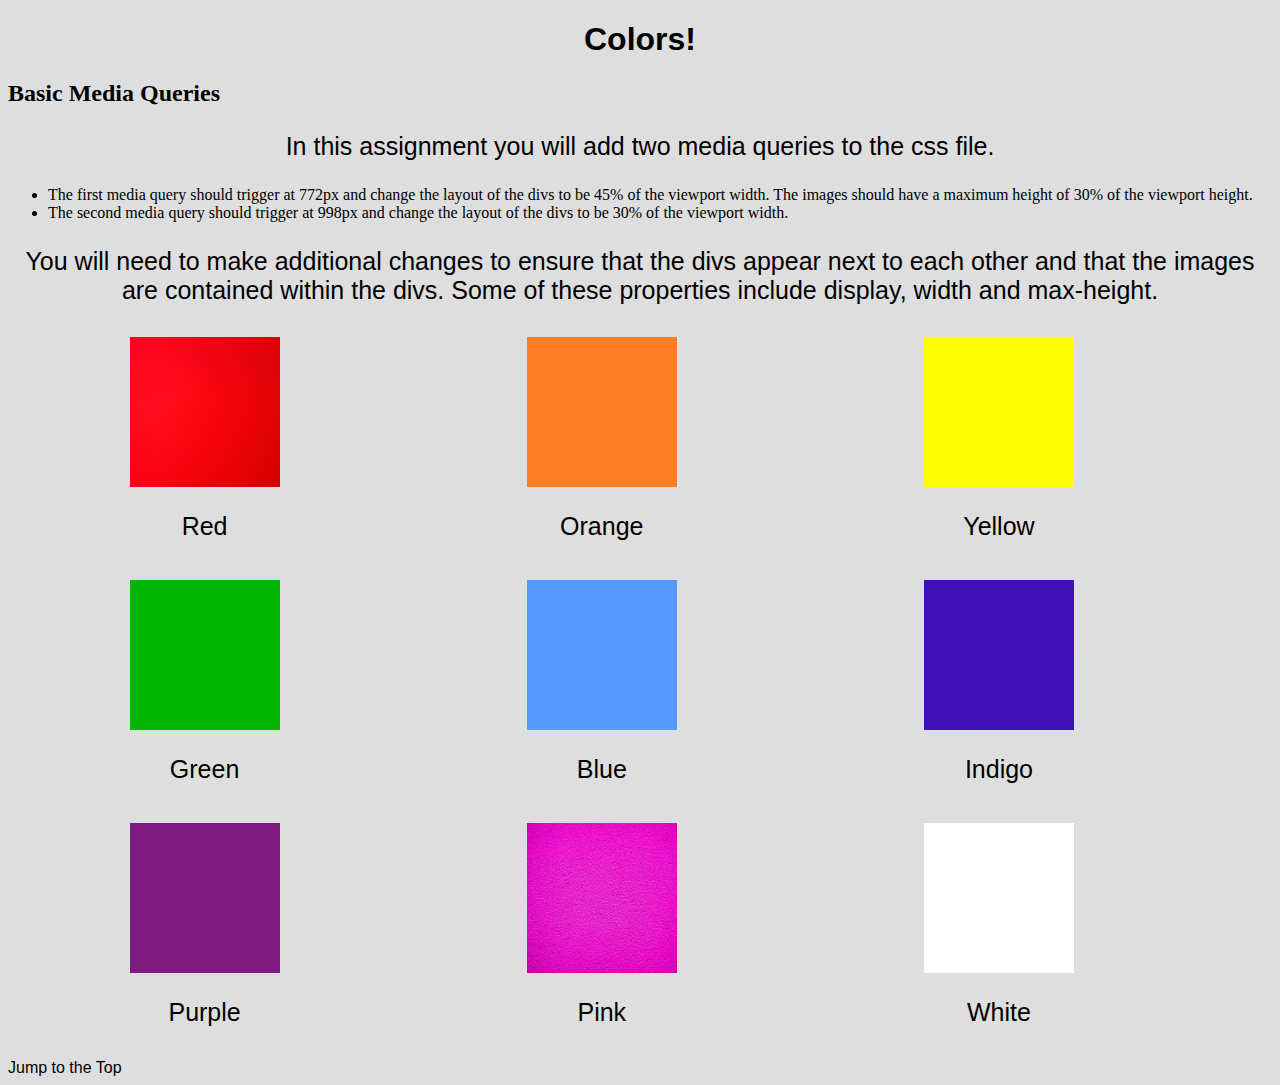
<file: media queries basics/index.html>
<!DOCTYPE html>
<html lang="en">

<head>
  <meta charset="UTF-8">
  <meta http-equiv="X-UA-Compatible" content="IE=edge">
  <meta name="viewport" content="width=device-width, initial-scale=1.0">
  <title>Colors</title>
  <link rel="stylesheet" href="css/style.css">
</head>

<body>
  <header>
    <h1 id="top">Colors!</h1>
  </header>

  <main>
    <h2>Basic Media Queries</h2>
    <p>In this assignment you will add two media queries to the css file.</p>
    <ul>
      <li>The first media query should trigger at 772px and change the layout of the divs to be 45% of the viewport width. The images should have a maximum height of 30% of the viewport height.</li>

      <li>The second media query should trigger at 998px and change the layout of the divs to be 30% of the viewport width.</li>
    </ul>
    <p>You will need to make additional changes to ensure that the divs appear next to each other and that the images are contained within the divs.  Some of these properties include display, width and max-height.</p>

    <div>
      <img src="images/Red.jpeg" alt="Red" width="200">
      <p class = "label">Red</p>
    </div>
    <div>
      <img src="images/Orange.png" alt="Orange" width="200">
      <p class = "label">Orange</p>
    </div>
    <div>
      <img src="images/Yellow.png" alt="Yellow" width="200">
      <p class = "label">Yellow</p>
    </div>
    <div>
      <img src="images/Green.png" alt="Green" width="200">
      <p class = "label">Green</p>
    </div>
    <div>
      <img src="images/Blue.png" alt="Blue" width="200">
      <p class = "label">Blue</p>
    </div>
    <div>
      <img src="images/Indigo.jpeg" alt="Indigo" width="200">
      <p class = "label">Indigo</p>
    </div>
    <div>
      <img src="images/Purple.png" alt="Purple" width="200">
      <p class = "label">Purple</p>
    </div>
    <div>
      <img src="images/Pink.jpeg" alt="Pink" width="200">
      <p class = "label">Pink</p>
    </div>
    <div>
      <img src="images/White.png" alt="White" width="200">
      <p class = "label">White</p>
    </div>
    </div>
  </main>

  <footer>
    <a href="#top">Jump to the Top</a>
  </footer>
</body>

</html>
</file>
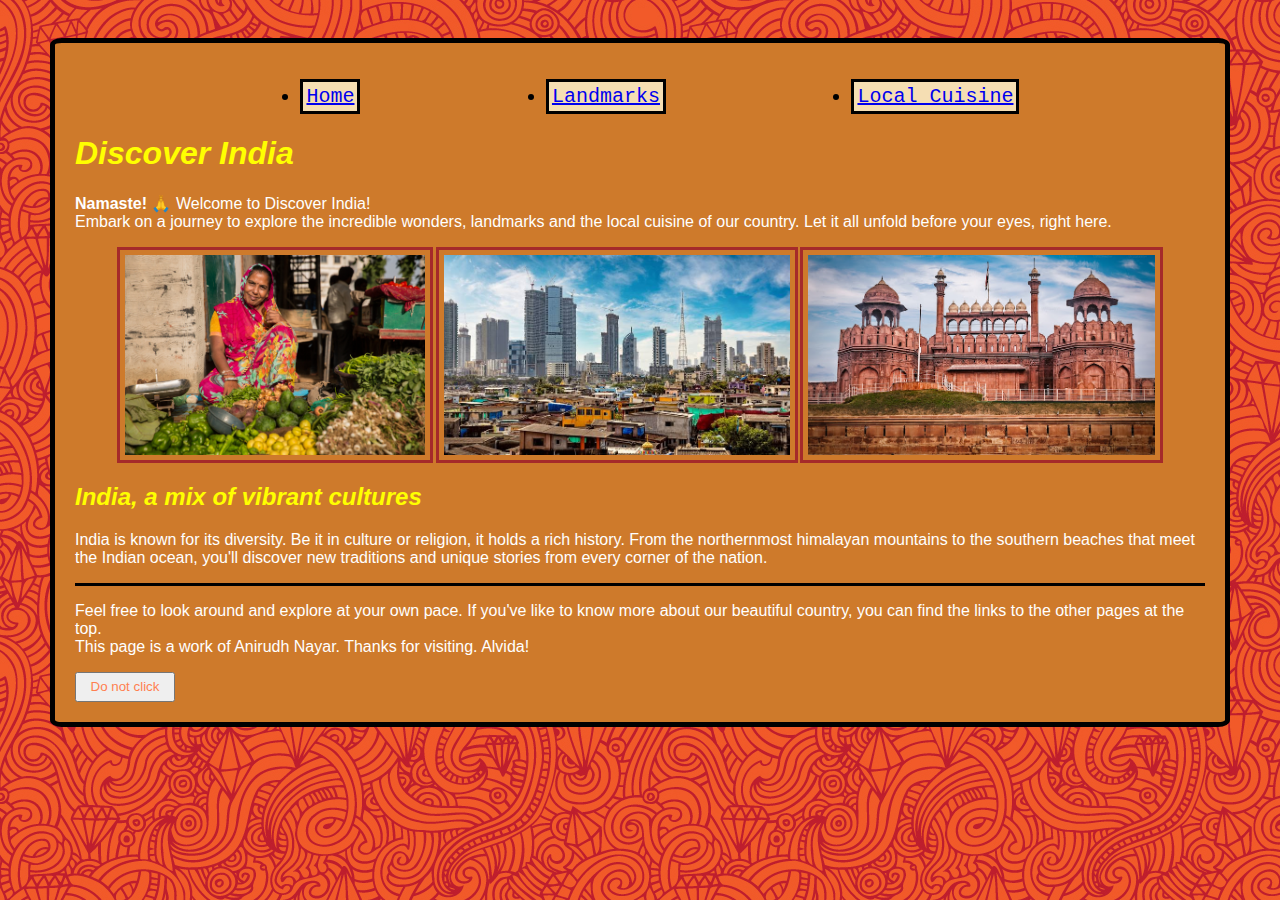
<file: CSSProject/Secondproject.html>
<!DOCTYPE html>
<html lang="en">
<head>
    <meta charset="UTF-8">
    <meta name="viewport" content="width=device-width, initial-scale=1.0">
    <title>Discover India</title>
    <link rel="icon" href="images/India.jpg" type="image/jpg">
    <link rel="stylesheet" href="styles.css">
</head>
<body>
    <a href="#main-content" class="skip">Skip to Main Content</a>
    <div class="back">
    <nav>
        <ul>
           <li><a href="Secondproject.html">Home</a></li>
           <li><a href="Landmarks.html">Landmarks</a></li>
           <li><a href="Food.html">Local Cuisine</a></li>
        </ul>
    </nav>
    <header class="title">
        <h1>Discover India</h1>
    </header>
    <main id="main-content" class="home">
        <p><strong>Namaste!</strong> &#128591; Welcome to Discover India!<br> Embark on a journey to explore the incredible wonders, landmarks and the local cuisine of our country. Let it all unfold before your eyes, right here.</p>
        <section  class="underline">
        <figure class="container">
            <img src="images/Bazaar.jpg" height="200" alt="Indian marketplace">
            <img src="images/Mumbai.jpg" height="200" alt="Mumbai city">
            <img src="images/Red-Fort.jpg" height="200" alt="Red Fort">
        </figure>
        <h2 class="title">India, a mix of vibrant cultures</h2>
        <p>India is known for its diversity. Be it in culture or religion, it holds a rich history. From the northernmost himalayan mountains to the southern beaches that meet the Indian ocean, you'll discover new traditions and unique stories from every corner of the nation.</p>
        </section>
        <footer>
        <p>Feel free to look around and explore at your own pace. If you've like to know more about our beautiful country, you can find the links to the other pages at the top.<br>This page is a work of Anirudh Nayar. Thanks for visiting. Alvida!</p>
        </footer>
        <button class="button">Do not click</button>
    </main>
</div>
</body>
</html>
</file>
<file: media queries basics/css/style.css>
body {
    background-color: #dedede;
}

h1 {
    text-align: center;
    font-family:Arial, sans-serif;
    font-size: 32px;
}

a {
    color: #000;
    text-decoration: none;
    font-family:Arial, sans-serif;
}

p {
   font-size: 25px;
   font-family:Arial, sans-serif;
}

img{
  width:100%;
}


p{
  text-align:center;
}

div img{
    width:150px;
    height: 150px;
    display:block;
    margin:auto;
}

div{
  display: inline-block;
  width: 24%;
  margin: 5px;
  padding: 2px;
}
@media screen and (min-width: 772px) {
    div {
        display: inline-block;
        width: 45%;
    }
    div img {
        max-height: 30vh;
    }
}
@media screen and (min-width: 998px) {
    div {
        display: inline-block;
        width: 30%;
    }
}




























/* 
main {
    border: 5px #000 solid;
    margin: 10px;
}
 */
/* 

.container {
    display: grid;
    grid-template-columns: 1fr;
    justify-items: center;
}
 */
/* img{
    width: 200px;
    height: 200px;
    padding: 5px;
} */

/* .child {
    position: relative;
    display: inline-block;
    border: 5px black solid;
    margin: 5px;
    border-radius: 5px;
} */

/* 

.label {
    display: none;
    position: absolute;
    top: 40%;
    left: 40%;
} */
/* 
.button {
    display: inline-block;
    border: 2px solid #000;
    padding: 5px;
    border-radius: 25px;
}
 */
/* 
.button:hover {
    background-color:#fff;
} */

/* 
footer {
    display: flex;
    justify-content: center;
} */

/* 
header {
    border-radius: 5px;
    border: 5px #000 solid;
    margin: 10px;
} */

/* 
.label {
    display: none;
    position: absolute;
    top: 40%;
    left: 40%;
} */
/* 
.child:hover .label {
    display: block;
} */
</file>
<file: CSSProject/styles.css>
body {
    background-image: url(images/preview.jpg);
    margin: 20px 50px 20px 50px;
}
.back {
    border-style: solid;
    border-width: 5px;
    border-radius: 1%;
    background-color: rgb(206, 122, 43);
    padding: 20px;
}
.title {
    font-family: 'Gill Sans', 'Gill Sans MT', Calibri, 'Trebuchet MS', sans-serif;
    font-style: italic;
    color: yellow;
}
.home {
    color: white;
}
ul {
    display: flex;
    justify-content: space-evenly;
}
li {
    border-style: solid;
    color: black;
    background-color: wheat;
    font-size: 125%;
    font-family: 'Courier New', Courier, monospace;
    padding: 3px;
}
li:hover {
    color: red;
}
.container {
    display: flex;
    flex-wrap: wrap;
    justify-content: space-evenly;
    
}
figure img {
    border: solid;
    border-width: 3px;
    border-style: solid;
    border-color: brown;
    padding: 5px;
}
.underline {
    border-bottom: 3px solid black;
}
section h2 {
    color: gold;
    font-family: 'Courier New', Courier, monospace;
}
p {
    font-family: 'Franklin Gothic Medium', 'Arial Narrow', Arial, sans-serif;
}
section img {
    border: solid;
    border-width: 3px;
    border-style: solid;
    border-color: brown;
    padding: 5px;
}
.grid {
    display: flex;
    flex-wrap: wrap;
    justify-content: space-evenly;
    row-gap: 20px;
    column-gap: 50px;
    border: 10px inset gold;
    padding: 20px;
}
.grid img {
    border: 5px solid bisque;
    border-radius: 15%;
    opacity: 75%;
}
.grid img:hover {
    opacity: 100%;
    border-radius: 0%;
    border: 6px solid beige;
}
.popup-text {
    position: absolute;
    top: 50%;
    left: 50%;
    transform: translate(-50%, -50%);
    opacity: 0;
    color: #fff;
    transition: opacity 0.3s ease;
}
.skip {
    opacity: 0%;
}
.skip:focus {
    opacity: 100%;
    color: white;
    background-color: orangered;
}
.button {
    width: 100px;
    height: 30px;
    cursor: not-allowed;
    transition: background-color 1s linear, transform 1s ease;
    color: coral;
}
.button:hover {
    background-color: crimson;
    transform: rotate(360deg) scale(2)
}
</file>
